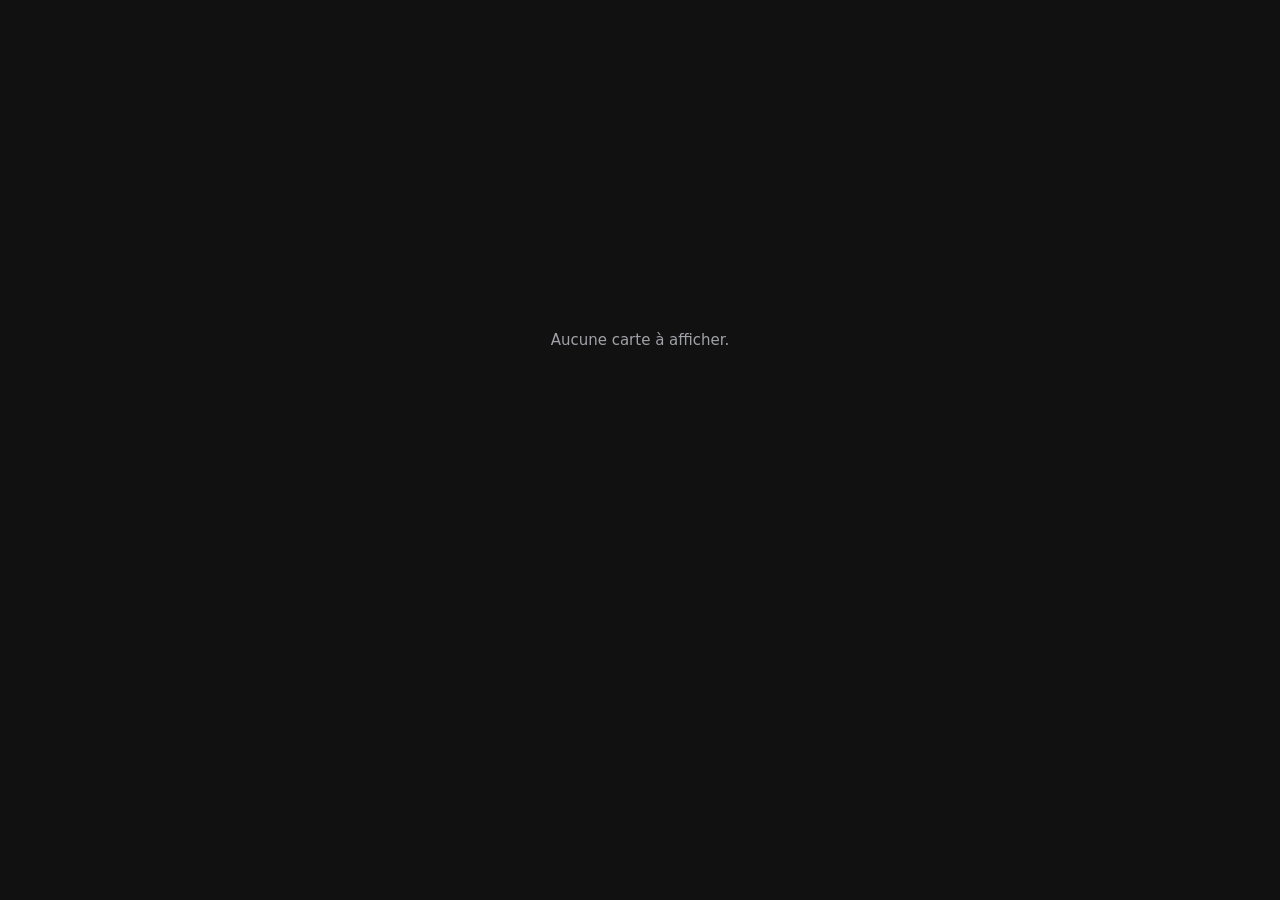
<file: c.html>
<!doctype html>
<html lang="fr">
<head>
<meta charset="utf-8">
<meta name="viewport" content="width=device-width, initial-scale=1, viewport-fit=cover">
<meta name="theme-color" content="#111111">
<meta name="robots" content="noindex">
<title>Carte de visite</title>
<link rel="icon" href="icons/icon.svg" type="image/svg+xml">
<link rel="stylesheet" href="css/card.css">
<style>
  *{box-sizing:border-box}
  html,body{margin:0}
  body{min-height:100dvh;background:var(--page,#111);font-family:system-ui,-apple-system,"Segoe UI",Roboto,sans-serif;padding:16px 16px calc(104px + env(safe-area-inset-bottom));padding-top:max(16px,env(safe-area-inset-top))}
  #root{max-width:440px;margin:0 auto}
  .msg{margin-top:35vh;text-align:center;color:#a1a1aa;font-size:15px}
  .bar{position:fixed;left:0;right:0;bottom:0;display:flex;gap:10px;justify-content:center;padding:28px 16px calc(14px + env(safe-area-inset-bottom));background:linear-gradient(to bottom,transparent,var(--page) 45%)}
  .bar[hidden]{display:none}
  .bar button{display:inline-flex;align-items:center;justify-content:center;gap:9px;height:54px;border:0;border-radius:16px;font:600 16px/1 var(--font,system-ui),system-ui,sans-serif;cursor:pointer;box-shadow:0 10px 30px -10px rgba(0,0,0,.5)}
  .bar .main{flex:1;max-width:340px;background:var(--acc);color:var(--on-acc)}
  .bar .sec{width:54px;flex:none;background:color-mix(in srgb,var(--acc) 18%,var(--page));color:var(--acc)}
  .bar .ic{width:21px;height:21px}
</style>
<script type="module" src="js/viewer.js"></script>
</head>
<body>
<main id="root"><p class="msg">Chargement...</p></main>
<div class="bar" id="bar" hidden>
  <button class="main" id="btnSave" type="button">Enregistrer le contact</button>
  <button class="sec" id="btnShare" type="button" aria-label="Partager cette carte"></button>
</div>
</body>
</html>
</file>
<file: css/card.css>
/* Rendu de la carte de visite (partagé éditeur + page publique) */
.bc{--pad:26px;--gap:12px;position:relative;isolation:isolate;overflow:hidden;width:100%;max-width:440px;margin:0 auto;padding:var(--pad);border-radius:var(--radius);background:var(--bg);color:var(--text);font-family:var(--font-body);font-size:var(--base);line-height:1.45;text-align:left;-webkit-font-smoothing:antialiased;box-sizing:border-box}
.bc *,.bc *::before,.bc *::after{box-sizing:border-box}
.bc .ic{width:1em;height:1em;flex:none}
.bc-den--compact{--pad:18px;--gap:8px}
.bc-den--airy{--pad:36px;--gap:17px}

/* Fond */
.bc-bg--gradient{background:linear-gradient(var(--angle),var(--bg),var(--bg2))}
.bc-bgimg{position:absolute;inset:0;width:100%;height:100%;object-fit:cover;z-index:-3}
.bc-bg--image::after{content:"";position:absolute;inset:0;background:var(--bg);opacity:var(--overlay);z-index:-2;pointer-events:none}
.bc-pat{position:absolute;inset:0;z-index:-1;pointer-events:none;color:var(--accent);opacity:var(--pat-op);display:none}
.bc-pat--dots .bc-pat{display:block;background-image:radial-gradient(currentColor 1.4px,transparent 1.9px);background-size:16px 16px}
.bc-pat--grid .bc-pat{display:block;background-image:linear-gradient(currentColor 1px,transparent 1px),linear-gradient(90deg,currentColor 1px,transparent 1px);background-size:24px 24px}
.bc-pat--lines .bc-pat{display:block;background-image:repeating-linear-gradient(45deg,currentColor 0 1px,transparent 1px 12px)}
.bc-pat--bubbles .bc-pat{display:block;background-image:radial-gradient(circle at 96% 4%,currentColor 0 22%,transparent 22.4%),radial-gradient(circle at 0% 100%,currentColor 0 30%,transparent 30.4%)}

/* Ombres */
.bc-sh--1{box-shadow:0 6px 18px -6px rgba(0,0,0,.25)}
.bc-sh--2{box-shadow:0 22px 48px -18px rgba(0,0,0,.45)}
.bc-sh--3{box-shadow:0 36px 80px -24px rgba(0,0,0,.7)}

/* En-tête */
.bc-head{position:relative;display:flex;align-items:center;gap:16px;margin-bottom:calc(var(--gap)*1.6)}
.bc-id{min-width:0}
.bc:not(.bc--classic) .bc-head{flex-direction:column;align-items:flex-start;gap:14px}
.bc:not(.bc--classic).bc-al--center .bc-head{align-items:center;text-align:center}
.bc:not(.bc--classic).bc-al--right .bc-head{align-items:flex-end;text-align:right}
.bc--classic.bc-al--center .bc-head{justify-content:center}
.bc--classic.bc-al--right .bc-head{flex-direction:row-reverse;text-align:right}
.bc-al--center .bc-bio{text-align:center}
.bc-al--right .bc-bio{text-align:right}

.bc-name{margin:0;font-family:var(--font-head);font-size:var(--name-size);font-weight:var(--name-weight);line-height:1.1;letter-spacing:-.01em;overflow-wrap:anywhere}
.bc-upper .bc-name{text-transform:uppercase;letter-spacing:.04em}
.bc-title{margin:5px 0 0;color:var(--accent);font-weight:600}
.bc-company{margin:2px 0 0;color:var(--muted)}
.bc-bio{margin:0 0 calc(var(--gap)*1.6);color:var(--muted)}

/* Logo */
.bc-logo{flex:none;width:var(--logo);height:var(--logo);overflow:hidden;display:grid;place-items:center;border-radius:50%}
.bc-logo img{width:100%;height:100%;object-fit:cover;display:block}
.bc-logo--rounded .bc-logo{border-radius:22%}
.bc-logo--square .bc-logo{border-radius:0}
.bc-logo--hexagon .bc-logo{border-radius:0;clip-path:polygon(25% 3%,75% 3%,100% 50%,75% 97%,25% 97%,0 50%)}
.bc-pad .bc-logo{background:var(--logo-bg);padding:14%}
.bc-pad .bc-logo img{object-fit:contain}
.bc-ring .bc-logo{box-shadow:0 0 0 3px var(--bg),0 0 0 6px var(--accent)}
.bc-mono{background:var(--accent)!important;color:var(--on-accent);font-family:var(--font-head);font-weight:700;font-size:calc(var(--logo)*.36);padding:0!important}
.bc-logo--free .bc-logo{width:auto;max-width:80%;border-radius:0;background:none!important;padding:0!important;box-shadow:none!important;overflow:visible}
.bc-logo--free .bc-logo img{width:auto;max-width:100%;height:100%;object-fit:contain}

/* Mises en page */
.bc--banner{padding-top:0}
.bc-cover{position:relative;height:var(--cover-h);margin:0 calc(-1*var(--pad));background:linear-gradient(var(--angle),var(--bg2),color-mix(in srgb,var(--accent) 65%,var(--bg2)))}
.bc-cover img{width:100%;height:100%;object-fit:cover;display:block}
.bc--banner .bc-head{margin-top:calc(var(--logo)/-2)}
.bc--banner.bc-logo--free .bc-head,.bc--banner.bc-nologo .bc-head{margin-top:var(--pad)}

.bc--block .bc-head{background:var(--accent);color:var(--on-accent);margin:calc(-1*var(--pad)) calc(-1*var(--pad)) calc(var(--gap)*1.6);padding:calc(var(--pad)*1.3) var(--pad) var(--pad)}
.bc--block .bc-title,.bc--block .bc-company{color:inherit;opacity:.82}
.bc--block .bc-mono{background:var(--on-accent)!important;color:var(--accent)}
.bc--block.bc-ring .bc-logo{box-shadow:0 0 0 3px var(--accent),0 0 0 6px var(--on-accent)}

.bc--bold .bc-name{font-size:calc(var(--name-size)*1.55);line-height:.98}
.bc--bold .bc-title{text-transform:uppercase;letter-spacing:.14em;font-size:.78em;margin-top:10px}
.bc--bold .bc-logo{width:calc(var(--logo)*.62);height:calc(var(--logo)*.62)}
.bc--bold.bc-logo--free .bc-logo{width:auto}
.bc--bold .bc-id::after{content:"";display:block;width:48px;height:4px;margin-top:16px;border-radius:2px;background:var(--accent)}
.bc--bold.bc-al--center .bc-id::after{margin-inline:auto}
.bc--bold.bc-al--right .bc-id::after{margin-left:auto}

.bc--minimal .bc-head{padding-bottom:calc(var(--gap)*1.5);border-bottom:1px solid color-mix(in srgb,var(--text) 16%,transparent)}
.bc--minimal .bc-logo{width:calc(var(--logo)*.55);height:calc(var(--logo)*.55)}
.bc--minimal.bc-logo--free .bc-logo{width:auto}

/* Liens */
.bc-links{display:flex;flex-direction:column;gap:calc(var(--gap)*.75)}
.bc-link{display:flex;align-items:center;gap:12px;min-width:0;padding:11px 14px;border-radius:var(--btn-radius);color:inherit;text-decoration:none;border:1.5px solid transparent;transition:transform .15s ease}
.bc-link:active{transform:scale(.98)}
.bc-ic{flex:none;width:38px;height:38px;display:grid;place-items:center;border-radius:calc(var(--btn-radius)*.8)}
.bc-ic .ic{width:19px;height:19px}
.bc-lt{min-width:0;display:flex;flex-direction:column;line-height:1.3}
.bc-lt small{font-size:.7em;font-weight:600;color:var(--muted);text-transform:uppercase;letter-spacing:.07em}
.bc-lt span{overflow:hidden;text-overflow:ellipsis;white-space:nowrap;font-weight:500}
.bc-nolabels .bc-lt small{display:none}
.bc-noicons .bc-ic{display:none}

.bc-btn--filled .bc-link{background:var(--accent);color:var(--on-accent)}
.bc-btn--filled .bc-lt small{color:inherit;opacity:.72}
.bc-btn--filled .bc-ic{background:color-mix(in srgb,var(--on-accent) 14%,transparent)}
.bc-btn--soft .bc-link{background:color-mix(in srgb,var(--text) 8%,transparent)}
.bc-btn--soft .bc-ic{background:var(--accent);color:var(--on-accent)}
.bc-btn--outline .bc-link{border-color:color-mix(in srgb,var(--accent) 75%,transparent)}
.bc-btn--outline .bc-ic{color:var(--accent)}
.bc-btn--ghost .bc-link{padding-left:0;padding-right:0}
.bc-btn--ghost .bc-ic{background:color-mix(in srgb,var(--accent) 18%,transparent);color:var(--accent)}

.bc-links--tiles .bc-links{display:grid;grid-template-columns:repeat(2,minmax(0,1fr))}
.bc-links--tiles .bc-link{flex-direction:column;align-items:flex-start;gap:10px;padding:14px}
.bc-links--tiles .bc-lt{width:100%}
.bc-links--tiles.bc-btn--ghost .bc-link{padding:6px 0}
.bc-al--center.bc-links--tiles .bc-link{align-items:center;text-align:center}
.bc-al--center.bc-links--tiles .bc-lt span{max-width:100%}

.bc-links--icons .bc-links{flex-direction:row;flex-wrap:wrap;gap:10px}
.bc-links--icons .bc-link{padding:0;background:none!important;border:0}
.bc-links--icons .bc-lt{display:none}
.bc-links--icons .bc-ic{display:grid!important;width:54px;height:54px;border-radius:var(--btn-radius);border:1.5px solid transparent}
.bc-links--icons .bc-ic .ic{width:23px;height:23px}
.bc-links--icons.bc-btn--filled .bc-ic{background:var(--accent);color:var(--on-accent)}
.bc-links--icons.bc-btn--soft .bc-ic{background:color-mix(in srgb,var(--text) 9%,transparent);color:var(--accent)}
.bc-links--icons.bc-btn--outline .bc-ic{border-color:var(--accent);color:var(--accent);background:none}
.bc-al--center.bc-links--icons .bc-links{justify-content:center}
.bc-al--right.bc-links--icons .bc-links{justify-content:flex-end}

.bc-links--text .bc-links{gap:calc(var(--gap)*.5)}
.bc-links--text .bc-link{padding:4px 0;background:none!important;border:0;color:inherit}
.bc-links--text .bc-ic{width:auto;height:auto;background:none!important;color:var(--accent)}
.bc-links--text .bc-lt small{display:none}
.bc-al--center.bc-links--text .bc-link{justify-content:center}
.bc-al--right.bc-links--text .bc-link{flex-direction:row-reverse}
</file>
